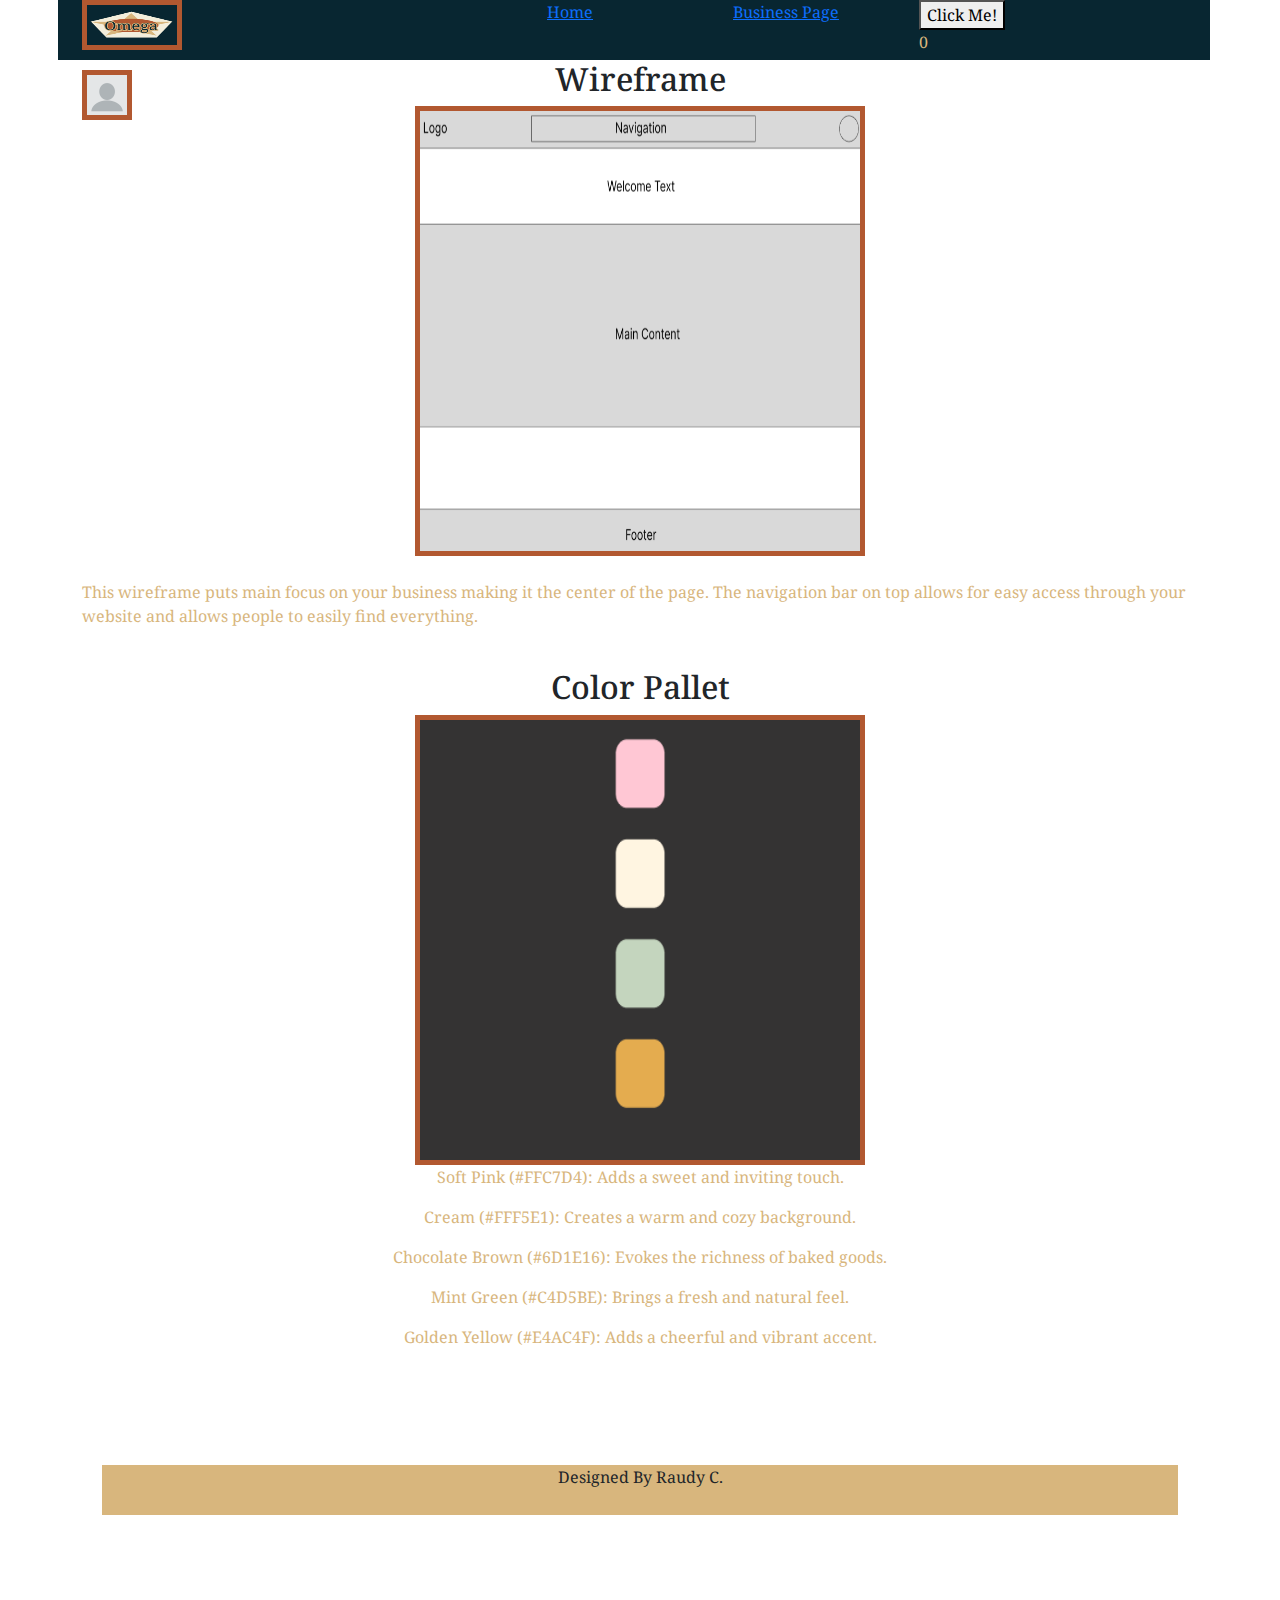
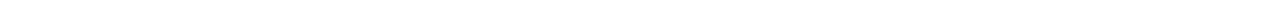
<file: business.html>
<!DOCTYPE html>
<html lang="en">
<head>
    <meta charset="UTF-8">
    <meta name="viewport" content="width=device-width, initial-scale=1.0">
    <link rel="stylesheet" href="style.css">
    <link rel="dom" href="dom.js">
    <link href="https://cdn.jsdelivr.net/npm/bootstrap@5.3.3/dist/css/bootstrap.min.css" rel="stylesheet" integrity="sha384-QWTKZyjpPEjISv5WaRU9OFeRpok6YctnYmDr5pNlyT2bRjXh0JMhjY6hW+ALEwIH" crossorigin="anonymous">
    <link rel="preconnect" href="https://fonts.googleapis.com">
    <link rel="preconnect" href="https://fonts.gstatic.com" crossorigin>
    <link href="https://fonts.googleapis.com/css2?family=Noto+Serif:ital,wght@0,100..900;1,100..900&display=swap" rel="stylesheet">
    <title>Business Design</title>
</head>
<body>
    <div class="container">
        <!-- Nav Bar -->

         <div class="row navBar">

            <div class="row navBar">

                <div class="col-5"><img src="logocode.png" width="100" height="50"></div>
                <div class="col-2"><a href="index.html">Home</a></div>
                <div class="col-2"><a href="business.html">Business Page</a></div>
                <div class="col-2"><button type="Button">Click Me!</button> <p id="counter">0</p> </div>
                <div class="col"></div>
                <div class="col"><a href="#"><img src="profilepicturecode.png" width="50" height="50"></a></div>
    
             </div>

         </div>

         <center>
            <h2>Wireframe</h2>
            <img src="wireframecode.png" width="450" height="450">
        </center>

  <br>
  
  <p>This wireframe puts main focus on your business making it the center of the page. The navigation bar on top allows for easy access through your website and allows people to easily find everything.</p>

  <br>
  
  <center>
    <h2>Color Pallet</h2>
    <img src="colorpalletcode.png" width="450" height="450">
</center>

  <center>
    <p>Soft Pink (#FFC7D4): Adds a sweet and inviting touch.</p>
    <p>Cream (#FFF5E1): Creates a warm and cozy background.</p>
    <p>Chocolate Brown (#6D1E16): Evokes the richness of baked goods.</p>
    <p>Mint Green (#C4D5BE): Brings a fresh and natural feel.</p>
    <p>Golden Yellow (#E4AC4F): Adds a cheerful and vibrant accent.</p>
  </center>
  
  <div class="row"></div>
          <div class="col-5"></div>
          <div class="col"><div class="footer"><center>Designed By Raudy C.</center></div></div>

          <script src="dom.js"></script>
</body>
</html>
</file>
<file: style.css>
* {
    font-size: 100%;
    font-family: "Noto Serif", serif;
   }


   img {
    border: 5px solid #b25830;
  }

  body {
    background-color: #f3eedc;
  }

 p {
    color:#d8b67d
}

.navBar {
    height: 60px;
    background-color: #082631 ;
}

.box {
    height: 250px;
    width: 250px;
    background-color: #b25830;
    margin-top: 100px;
    margin-bottom: 100px;
    margin-right: 20px;
    margin-left: 20px;
}

.abtBox {
    height: 150px;
    width: 1250px;
    background-color: #d8b67d;
    margin-top: 100px;
    margin-bottom: 100px;
    margin-right: 20px;
    margin-left: 20px;
}

.footer {
    height: 50px;
    width: "width=device-width, initial-scale=1.0";
    background-color: #d8b67d;
    margin-top: 100px;
    margin-bottom: 100px;
    margin-right: 20px;
    margin-left: 20px;
}
</file>
